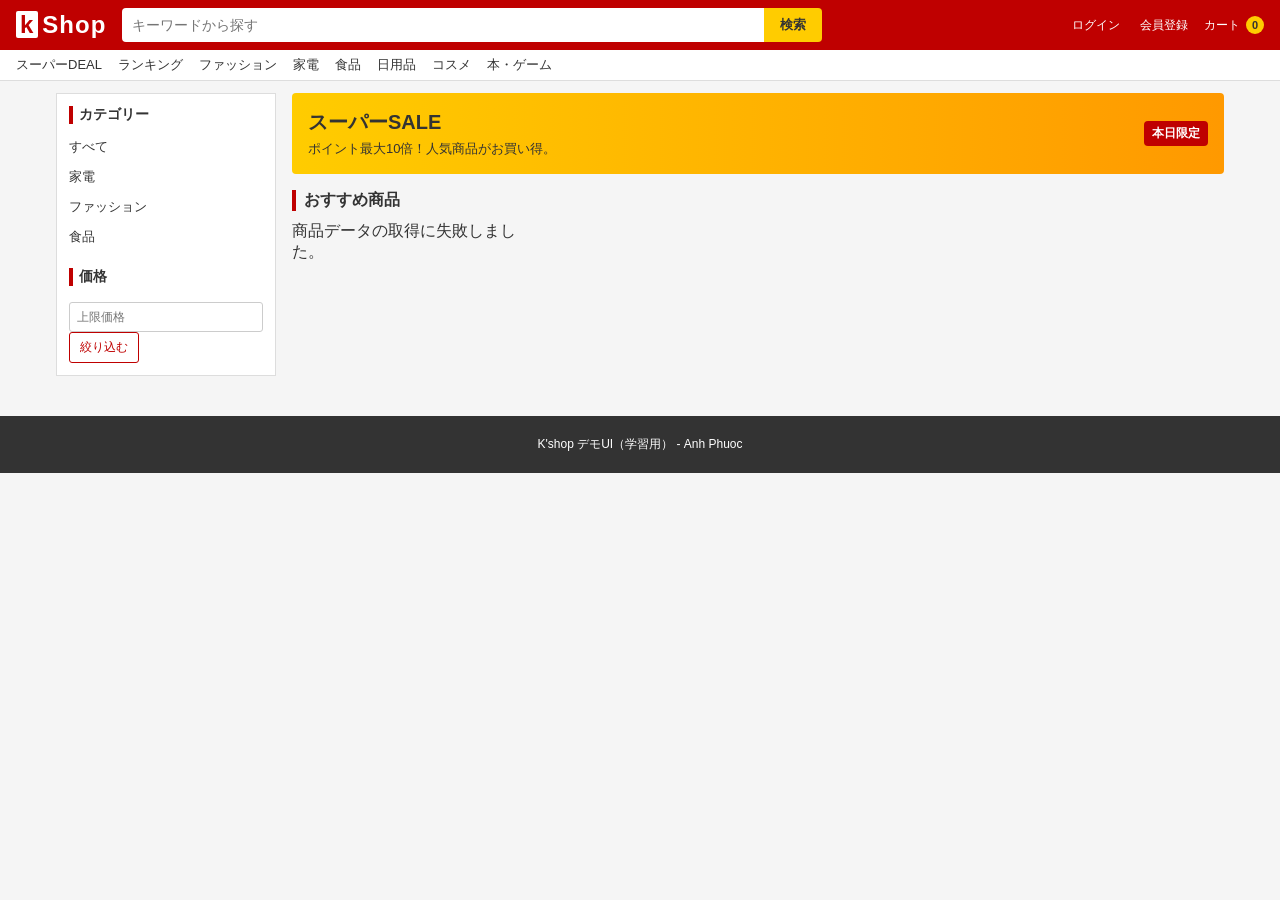
<file: index.html>
<!DOCTYPE html>
<html lang="ja">
<head>
  <meta charset="UTF-8" />
  <meta name="viewport" content="width=device-width, initial-scale=1.0" />
  <title>K'shop</title>
  <link rel="stylesheet" href="style.css">
</head>

<body>

  <!-- HEADER -->
  <header class="header">
    <div class="header-top">

      <div class="logo">
        <span>k</span>Shop
      </div>

      <div class="search-box">
        <input
          id="searchInput"
          type="text"
          placeholder="キーワードから探す"
          onkeydown="if(event.key === 'Enter') handleSearch()"
        />
        <button onclick="handleSearch()">検索</button>
      </div>

      <div class="header-links">

        <button class="header-link" onclick="openLogin()">
          ログイン
        </button>

        <button class="header-link" onclick="openRegister()">
          会員登録
        </button>

        <div class="cart-icon" onclick="toggleCart()">
          カート
          <span class="cart-count" id="cartCount">0</span>
        </div>

      </div>

    </div>
  </header>


  <!-- NAV -->
  <nav class="nav">
    <a href="#" onclick="filterCategory('all'); return false;">スーパーDEAL</a>
    <a href="#" onclick="filterCategory('all'); return false;">ランキング</a>
    <a href="#" onclick="filterCategory('fashion'); return false;">ファッション</a>
    <a href="#" onclick="filterCategory('electronics'); return false;">家電</a>
    <a href="#" onclick="filterCategory('food'); return false;">食品</a>
    <a href="#" onclick="filterCategory('all'); return false;">日用品</a>
    <a href="#" onclick="filterCategory('all'); return false;">コスメ</a>
    <a href="#" onclick="filterCategory('all'); return false;">本・ゲーム</a>
  </nav>


  <!-- MAIN -->
  <div class="container">

    <!-- SIDEBAR -->
    <aside class="sidebar">

      <h3>カテゴリー</h3>

      <ul>
        <li onclick="filterCategory('all')">すべて</li>
        <li onclick="filterCategory('electronics')">家電</li>
        <li onclick="filterCategory('fashion')">ファッション</li>
        <li onclick="filterCategory('food')">食品</li>
      </ul>

      <h3 style="margin-top:16px;">価格</h3>

      <input
        type="number"
        id="maxPrice"
        placeholder="上限価格"
        class="price-input"
      >

      <button
        class="btn btn-outline"
        onclick="applyPriceFilter()"
      >
        絞り込む
      </button>

    </aside>


    <!-- MAIN CONTENT -->
    <main class="main">

      <!-- BANNER -->
      <section class="banner">

        <div class="banner-text">
          <h2>スーパーSALE</h2>
          <p>ポイント最大10倍！人気商品がお買い得。</p>
        </div>

        <div class="banner-tag">
          本日限定
        </div>

      </section>


      <!-- PRODUCTS -->
      <section>

        <div class="section-title">
          おすすめ商品
        </div>

        <div
          class="products-grid"
          id="productList"
        ></div>

      </section>


      <!-- CART -->
      <section
        id="cartSection"
        style="display:none;"
      >

        <div class="section-title">
          ショッピングカート
        </div>

        <div class="cart-panel">

          <div id="cartItems"></div>

          <div
            class="cart-total"
            id="cartTotal"
          ></div>

          <button
            class="btn btn-primary"
            onclick="checkout()"
            id="checkoutButton"
          >
            購入手続きへ
          </button>

        </div>

      </section>

    </main>

  </div>


  <!-- LOGIN MODAL -->
  <div
    id="loginModal"
    class="modal"
    style="display:none;"
  >

    <div class="modal-content">

      <button
        class="modal-close"
        onclick="closeLogin()"
      >
        ×
      </button>

      <h2>ログイン</h2>

      <input
        type="text"
        id="username"
        placeholder="ユーザー名"
      >

      <input
        type="password"
        id="password"
        placeholder="パスワード"
      >

      <button
        class="btn btn-primary login-button"
        onclick="login()"
      >
        ログイン
      </button>

      <p id="message"></p>

      <p class="login-help">
        デモ用アカウント：admin / 1234
      </p>

    </div>

  </div>


  <!-- REGISTER MODAL -->
  <div
    id="registerModal"
    class="modal"
    style="display:none;"
  >

    <div class="modal-content">

      <button
        class="modal-close"
        onclick="closeRegister()"
      >
        ×
      </button>

      <h2>新規会員登録</h2>

      <input
        type="text"
        id="registerUsername"
        placeholder="ユーザー名"
      >

      <input
        type="email"
        id="registerEmail"
        placeholder="メールアドレス"
      >

      <input
        type="password"
        id="registerPassword"
        placeholder="パスワード"
      >

      <button
        class="btn btn-primary"
        onclick="registerUser()"
      >
        会員登録
      </button>

      <p id="registerMessage"></p>

    </div>

  </div>


  <!-- FOOTER -->
  <footer class="footer">
    K'shop デモUI（学習用） - Anh Phuoc
  </footer>

<!-- JAVASCRIPT -->

<script src="app.js"></script>


</body>
</html>
</file>
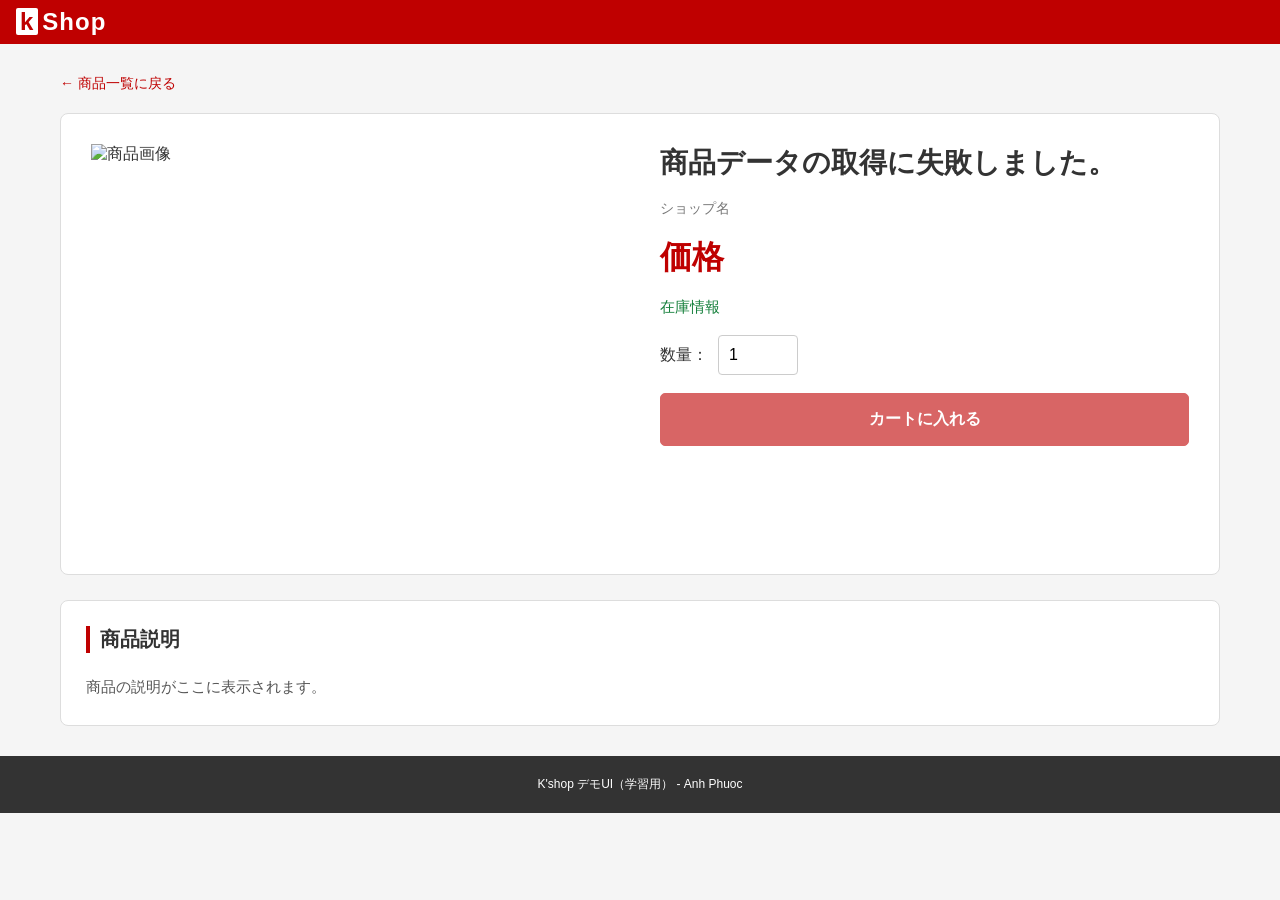
<file: product-detail.html>
<!DOCTYPE html>
<html lang="ja">
<head>
  <meta charset="UTF-8">
  <meta name="viewport" content="width=device-width, initial-scale=1.0">

  <title>商品詳細 | K'shop</title>

  <link rel="stylesheet" href="style.css">
  <link rel="stylesheet" href="product-detail.css">
</head>

<body>

  <!-- HEADER -->
  <header class="header">
    <div class="header-top">

      <a href="index.html" class="logo">
        <span>k</span>Shop
      </a>

    </div>
  </header>


  <!-- PRODUCT DETAIL -->
  <main class="detail-container">

    <!-- BACK TO HOME -->
    <a href="index.html" class="back-link">
      ← 商品一覧に戻る
    </a>


    <section class="detail-layout">

      <!-- PRODUCT IMAGE -->
      <div class="detail-image">
        <img id="detailImage" alt="商品画像">
      </div>


      <!-- PRODUCT INFORMATION -->
      <div class="detail-info">

        <h1 id="detailName">商品名</h1>

        <p id="detailShop">ショップ名</p>

        <p id="detailPrice">価格</p>

        <p id="detailStock">在庫情報</p>

        <div class="quantity-box">

          <label for="quantity">数量：</label>

          <input
            type="number"
            id="quantity"
            min="1"
            value="1"
          >

        </div>

        <button
          class="btn btn-primary"
          id="addCartButton"
          disabled
        >
          カートに入れる
        </button>

      </div>

    </section>


    <!-- PRODUCT DESCRIPTION -->
    <section class="detail-description">

      <h2>商品説明</h2>

      <p id="detailDescription">
        商品の説明がここに表示されます。
      </p>

    </section>

  </main>


  <!-- FOOTER -->
  <footer class="footer">
    K'shop デモUI（学習用） - Anh Phuoc
  </footer>


  <!-- JAVASCRIPT -->
 
  <script src="product-detail.js"></script>

</body>
</html>
</file>
<file: style.css>
* {
  box-sizing: border-box;
  margin: 0;
  padding: 0;
  font-family: -apple-system, BlinkMacSystemFont, "Segoe UI", sans-serif;
}

body {
  background: #f5f5f5;
  color: #333;
}

a {
  text-decoration: none;
  color: inherit;
}


/* ======================================================
   HEADER
====================================================== */

.header {
  background: #bf0000;
  color: #fff;
  padding: 8px 16px;
}

.header-top {
  display: flex;
  align-items: center;
  gap: 16px;
}

.logo {
  font-size: 24px;
  font-weight: 700;
  letter-spacing: 1px;
  white-space: nowrap;
}

.logo span {
  background: #fff;
  color: #bf0000;
  padding: 0 4px;
  margin-right: 4px;
  border-radius: 2px;
  font-weight: 900;
}


/* SEARCH */

.search-box {
  flex: 1;
  display: flex;
  max-width: 700px;
}

.search-box input {
  flex: 1;
  padding: 8px 10px;
  border: none;
  border-radius: 4px 0 0 4px;
  font-size: 14px;
  outline: none;
}

.search-box button {
  padding: 8px 16px;
  border: none;
  background: #ffcc00;
  color: #333;
  font-weight: 600;
  border-radius: 0 4px 4px 0;
  cursor: pointer;
}

.search-box button:hover {
  background: #ffd633;
}


/* HEADER LINKS */

.header-links {
  display: flex;
  align-items: center;
  gap: 12px;
  font-size: 12px;
  margin-left: auto;
}

.header-link {
  background: none;
  border: none;
  color: #fff;
  cursor: pointer;
  font-size: 12px;
  padding: 4px;
}

.header-link:hover {
  text-decoration: underline;
}

.cart-icon {
  cursor: pointer;
  white-space: nowrap;
}

.cart-icon:hover {
  opacity: 0.8;
}

.cart-count {
  display: inline-flex;
  justify-content: center;
  align-items: center;
  min-width: 18px;
  height: 18px;
  padding: 0 4px;
  margin-left: 3px;
  border-radius: 50%;
  background: #ffcc00;
  color: #333;
  font-size: 11px;
  font-weight: 700;
}


/* ======================================================
   NAV
====================================================== */

.nav {
  background: #fff;
  border-bottom: 1px solid #ddd;
  padding: 6px 16px;
  font-size: 13px;
  display: flex;
  gap: 16px;
  overflow-x: auto;
  white-space: nowrap;
}

.nav a {
  color: #333;
}

.nav a:hover {
  color: #bf0000;
}


/* ======================================================
   LAYOUT
====================================================== */

.container {
  max-width: 1200px;
  margin: 12px auto 40px;
  padding: 0 16px;
  display: grid;
  grid-template-columns: 220px 1fr;
  gap: 16px;
}


/* ======================================================
   SIDEBAR
====================================================== */

.sidebar {
  background: #fff;
  border: 1px solid #ddd;
  padding: 12px;
  font-size: 13px;
  height: fit-content;
}

.sidebar h3 {
  font-size: 14px;
  margin-bottom: 8px;
  border-left: 4px solid #bf0000;
  padding-left: 6px;
}

.sidebar ul {
  list-style: none;
  margin-top: 8px;
}

.sidebar li {
  padding: 6px 0;
  cursor: pointer;
}

.sidebar li:hover {
  color: #bf0000;
}

.price-input {
  width: 100%;
  padding: 7px;
  font-size: 12px;
  margin-top: 8px;
  border: 1px solid #ccc;
  border-radius: 3px;
}


/* ======================================================
   MAIN
====================================================== */

.main {
  display: flex;
  flex-direction: column;
  gap: 16px;
}


/* ======================================================
   BANNER
====================================================== */

.banner {
  background: linear-gradient(90deg, #ffcc00, #ff9900);
  border-radius: 4px;
  padding: 16px;
  color: #333;
  display: flex;
  justify-content: space-between;
  align-items: center;
}

.banner-text h2 {
  font-size: 20px;
  margin-bottom: 4px;
}

.banner-text p {
  font-size: 13px;
}

.banner-tag {
  background: #bf0000;
  color: #fff;
  padding: 4px 8px;
  border-radius: 4px;
  font-size: 12px;
  font-weight: 600;
}


/* ======================================================
   SECTION TITLE
====================================================== */

.section-title {
  font-size: 16px;
  font-weight: 600;
  border-left: 4px solid #bf0000;
  padding-left: 8px;
  margin-bottom: 10px;
}


/* ======================================================
   PRODUCT GRID
====================================================== */

.products-grid {
  display: grid;
  grid-template-columns: repeat(4, 1fr);
  gap: 12px;
}


/* ======================================================
   PRODUCT CARD
====================================================== */

.product-card {
  background: #fff;
  border: 1px solid #ddd;
  border-radius: 4px;
  padding: 10px;
  cursor: pointer;
  transition: 0.2s;
   min-width: 0;
}

.product-card:hover {
  border-color: #bf0000;
  box-shadow: 0 2px 8px rgba(0, 0, 0, 0.08);
}


/* PRODUCT IMAGE */

.product-img {
  height: 150px;
  background: #fff;
  display: flex;
  justify-content: center;
  align-items: center;
  color: #999;
  font-size: 13px;
  margin-bottom: 10px;
  border-radius: 3px;
}

.product-img img {
  width: 100%;
  height: 100%;
  object-fit: contain;
  display: block;
}


/* PRODUCT NAME */

.product-name {
  font-size: 14px;
  font-weight: 600;
  margin-bottom: 6px;
  min-height: 38px;
}


/* PRICE */

.product-price {
  color: #bf0000;
  font-size: 16px;
  font-weight: 700;
  margin-bottom: 4px;
}


/* SHOP */

.product-meta {
  color: #777;
  font-size: 11px;
  margin-bottom: 10px;
}


/* ======================================================
   BUTTONS
====================================================== */

.btn {
  padding: 6px 10px;
  border-radius: 3px;
  cursor: pointer;
  font-size: 12px;
  border: 1px solid transparent;
}

.btn-primary {
  background: #bf0000;
  color: #fff;
  border-color: #bf0000;
}

.btn-primary:hover {
  background: #a80000;
}

.btn-outline {
  background: #fff;
  color: #bf0000;
  border-color: #bf0000;
}

.btn-outline:hover {
  background: #fff5f5;
}


/* PRODUCT ACTIONS */

.product-actions {
  display: flex;
  gap: 6px;
}

.product-actions .btn {
  flex: 1;
}


/* ======================================================
   CART
====================================================== */

.cart-panel {
  background: #fff;
  border: 1px solid #ddd;
  padding: 14px;
  border-radius: 4px;
}

.cart-item {
  display: flex;
  justify-content: space-between;
  align-items: center;
  padding: 10px 0;
  border-bottom: 1px solid #eee;
  font-size: 13px;
}

.cart-item:last-child {
  border-bottom: none;
}

.cart-total {
  text-align: right;
  font-size: 17px;
  font-weight: 700;
  color: #bf0000;
  padding: 14px 0;
}

.cart-empty {
  text-align: center;
  color: #777;
  padding: 20px;
  font-size: 13px;
}

#checkoutButton {
  width: 100%;
  margin-top: 5px;
}


/* ======================================================
   LOGIN / REGISTER MODAL
====================================================== */

.modal {
  position: fixed;
  top: 0;
  left: 0;
  width: 100%;
  height: 100%;
  background: rgba(0, 0, 0, 0.55);

  display: flex;
  justify-content: center;
  align-items: center;

  z-index: 9999;
}


/* MODAL CONTENT */

.modal-content {
  position: relative;
  width: 360px;
  max-width: 90%;
  background: #fff;
  border-radius: 6px;
  padding: 28px;
  box-shadow: 0 5px 25px rgba(0, 0, 0, 0.25);
}


/* MODAL TITLE */

.modal-content h2 {
  text-align: center;
  font-size: 20px;
  margin-bottom: 20px;
  color: #333;
}


/* CLOSE BUTTON */

.modal-close {
  position: absolute;
  top: 8px;
  right: 12px;

  border: none;
  background: none;

  font-size: 25px;
  color: #777;

  cursor: pointer;
}

.modal-close:hover {
  color: #bf0000;
}


/* MODAL INPUT */

.modal-content input {
  width: 100%;
  padding: 10px 12px;
  margin-bottom: 12px;

  border: 1px solid #ccc;
  border-radius: 4px;

  font-size: 14px;
  outline: none;
}

.modal-content input:focus {
  border-color: #bf0000;
}


/* LOGIN BUTTON */

.login-button {
  width: 100%;
  padding: 10px;
  margin-top: 4px;
}


/* LOGIN MESSAGE */

#message,
#registerMessage {
  text-align: center;
  font-size: 13px;
  margin-top: 12px;
  min-height: 18px;
}


/* DEMO ACCOUNT */

.login-help {
  text-align: center;
  color: #999;
  font-size: 11px;
  margin-top: 14px;
}


/* ======================================================
   FOOTER
====================================================== */

.footer {
  background: #333;
  color: #fff;
  text-align: center;
  padding: 20px;
  font-size: 12px;
  margin-top: 30px;
}


/* ======================================================
   RESPONSIVE
====================================================== */

@media (max-width: 900px) {

  
.products-grid {
  display: grid;
  grid-template-columns: repeat(4, minmax(0, 1fr));
  gap: 12px;
}

  .header-top {
    flex-wrap: wrap;
  }

  .search-box {
    order: 3;
    width: 100%;
    max-width: none;
  }

}


@media (max-width: 700px) {

  .container {
    grid-template-columns: 1fr;
  }

  .sidebar {
    width: 100%;
  }

  .products-grid {
    grid-template-columns: repeat(2, 1fr);
  }

  .header-links {
    margin-left: 0;
  }

}


@media (max-width: 450px) {

  .products-grid {
    grid-template-columns: 1fr;
  }

  .modal-content {
    width: 92%;
    padding: 22px;
  }

}
</file>
<file: product-detail.css>
/* ======================================================
   PRODUCT DETAIL CONTAINER
====================================================== */

.detail-container {
  max-width: 1200px;
  margin: 30px auto;
  padding: 0 20px;
}


/* ======================================================
   BACK LINK
====================================================== */

.back-link {
  display: inline-block;
  color: #bf0000;
  font-size: 14px;
  margin-bottom: 20px;
}

.back-link:hover {
  text-decoration: underline;
}


/* ======================================================
   PRODUCT LAYOUT
====================================================== */

.detail-layout {
  display: grid;
  grid-template-columns: 1fr 1fr;
  gap: 40px;
  background: #fff;
  padding: 30px;
  border: 1px solid #ddd;
  border-radius: 8px;
}


/* ======================================================
   PRODUCT IMAGE
====================================================== */

.detail-image {
  min-width: 0;
  height: 400px;
  display: flex;
  justify-content: center;
  align-items: center;
  background: #fff;
}

.detail-image img {
  width: 100%;
  height: 100%;
  object-fit: contain;
  display: block;
}


/* ======================================================
   PRODUCT INFORMATION
====================================================== */

.detail-info {
  min-width: 0;
  display: flex;
  flex-direction: column;
  gap: 18px;
}

#detailName {
  font-size: 28px;
  color: #333;
}

#detailShop {
  font-size: 14px;
  color: #777;
}

#detailPrice {
  font-size: 32px;
  font-weight: bold;
  color: #bf0000;
}

#detailStock {
  font-size: 15px;
  color: #16803c;
}


/* ======================================================
   QUANTITY
====================================================== */

.quantity-box {
  display: flex;
  align-items: center;
  gap: 10px;
}

#quantity {
  width: 80px;
  padding: 10px;
  border: 1px solid #ccc;
  border-radius: 4px;
  font-size: 16px;
}


/* ======================================================
   ADD TO CART BUTTON
====================================================== */

#addCartButton {
  width: 100%;
  padding: 15px;
  font-size: 16px;
  font-weight: bold;
  border-radius: 5px;
}

#addCartButton:not(:disabled):hover {
  background: #990000;
}

#addCartButton:disabled {
  opacity: 0.6;
  cursor: not-allowed;
}


/* ======================================================
   PRODUCT DESCRIPTION
====================================================== */

.detail-description {
  margin-top: 25px;
  padding: 25px;
  background: #fff;
  border: 1px solid #ddd;
  border-radius: 8px;
}

.detail-description h2 {
  font-size: 20px;
  border-left: 4px solid #bf0000;
  padding-left: 10px;
  margin-bottom: 20px;
}

#detailDescription {
  font-size: 15px;
  line-height: 1.8;
  color: #555;
}


/* ======================================================
   RESPONSIVE DESIGN
====================================================== */

@media (max-width: 768px) {

  .detail-layout {
    grid-template-columns: 1fr;
    gap: 20px;
    padding: 20px;
  }

  .detail-image {
    height: 300px;
  }

  #detailName {
    font-size: 22px;
  }

  #detailPrice {
    font-size: 26px;
  }

}
</file>
